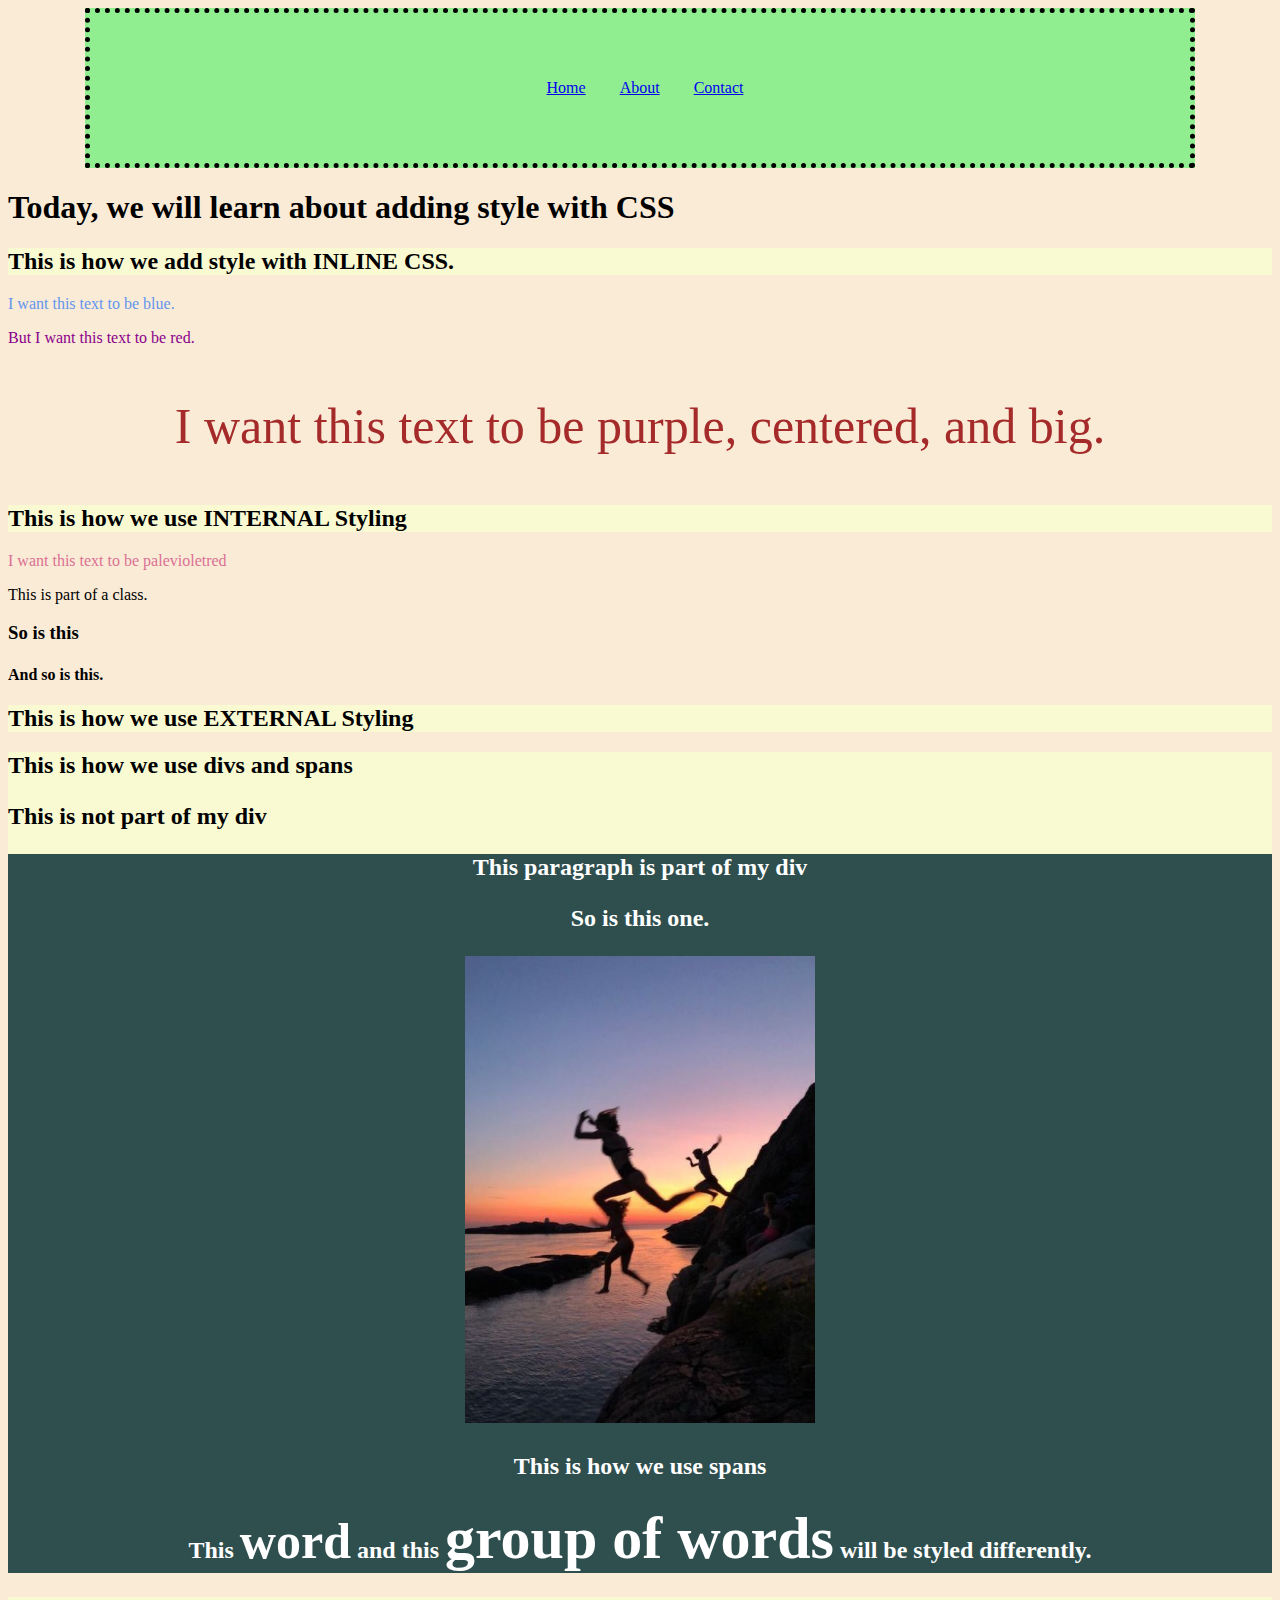
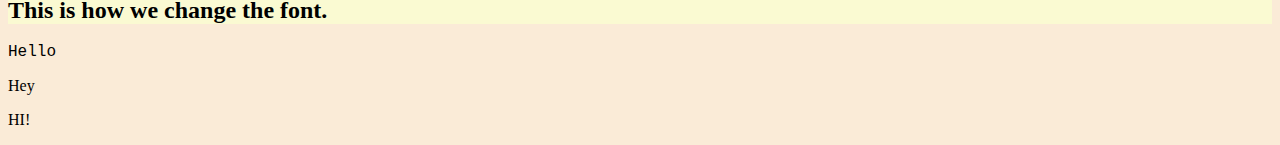
<file: css_demo/index.html>
<!DOCTYPE html>
<html>
    <head>
        <title>Elim CSS Demo</title>
        <link rel="stylesheet" href="css/style.css">
        <style>
            #palevioletred-text {
                color:palevioletred;
            }

            .test-class {
                color:aqua
                text-align: center;
            }

            h2{
                background-color:lightgoldenrodyellow
            }

            body {
                background-color:antiquewhite
            }
        </style>
    </head>
    <body>
        <div class=" container">
            <ul class="nav">
            <li><a href="index.html">Home</a></li>
            <li><a href="about.html">About</a></li>
            <li><a href="contact.html">Contact</a></li>
        </ul>
        </div>

        <h1>Today, we will learn about adding style with CSS</h1>
        <h2>This is how we add style with INLINE CSS.</h2>
        <p style="color:cornflowerblue">I want this text to be blue.</p>
        <P style="color:darkmagenta">But I want this text to be red.</P>
        <p style="color:brown; text-align: center; font-size: 50px;"> I want this text to be purple, centered, and big.</p>

        <h2> This is how we use INTERNAL Styling</h2>
        <p id="palevioletred-text"> I want this text to be palevioletred</p>
        <p class=" test-class"> This is part of a class.</p>
        <h3 class="test-class">So is this</h3>
        <h4 class=" test-class">And so is this.</h4>

        <h2>This is how we use EXTERNAL Styling</h2>
        <h2>This is how we use divs and spans
            <p>This is not part of my div</p>
            <div class="div-test">
                <p>This paragraph is part of my div</p>
                <p>So is this one.</p>
                <img src="images/sunset_image.jpg" width="350">
                <p> This is how we use spans</p>
                <p>This <span class="span1"> word</span> and this <span class="span2"> group of words</span> will be styled differently.</p>
            </div>
        <h2>This is how we change the font.</h2>
        <p style="font-family: 'Courier New', Courier, monospace;">Hello</p>
        <p style="font-family: cursive;">Hey</p>
        <p>HI!</p>
    </body>
</html>
</file>
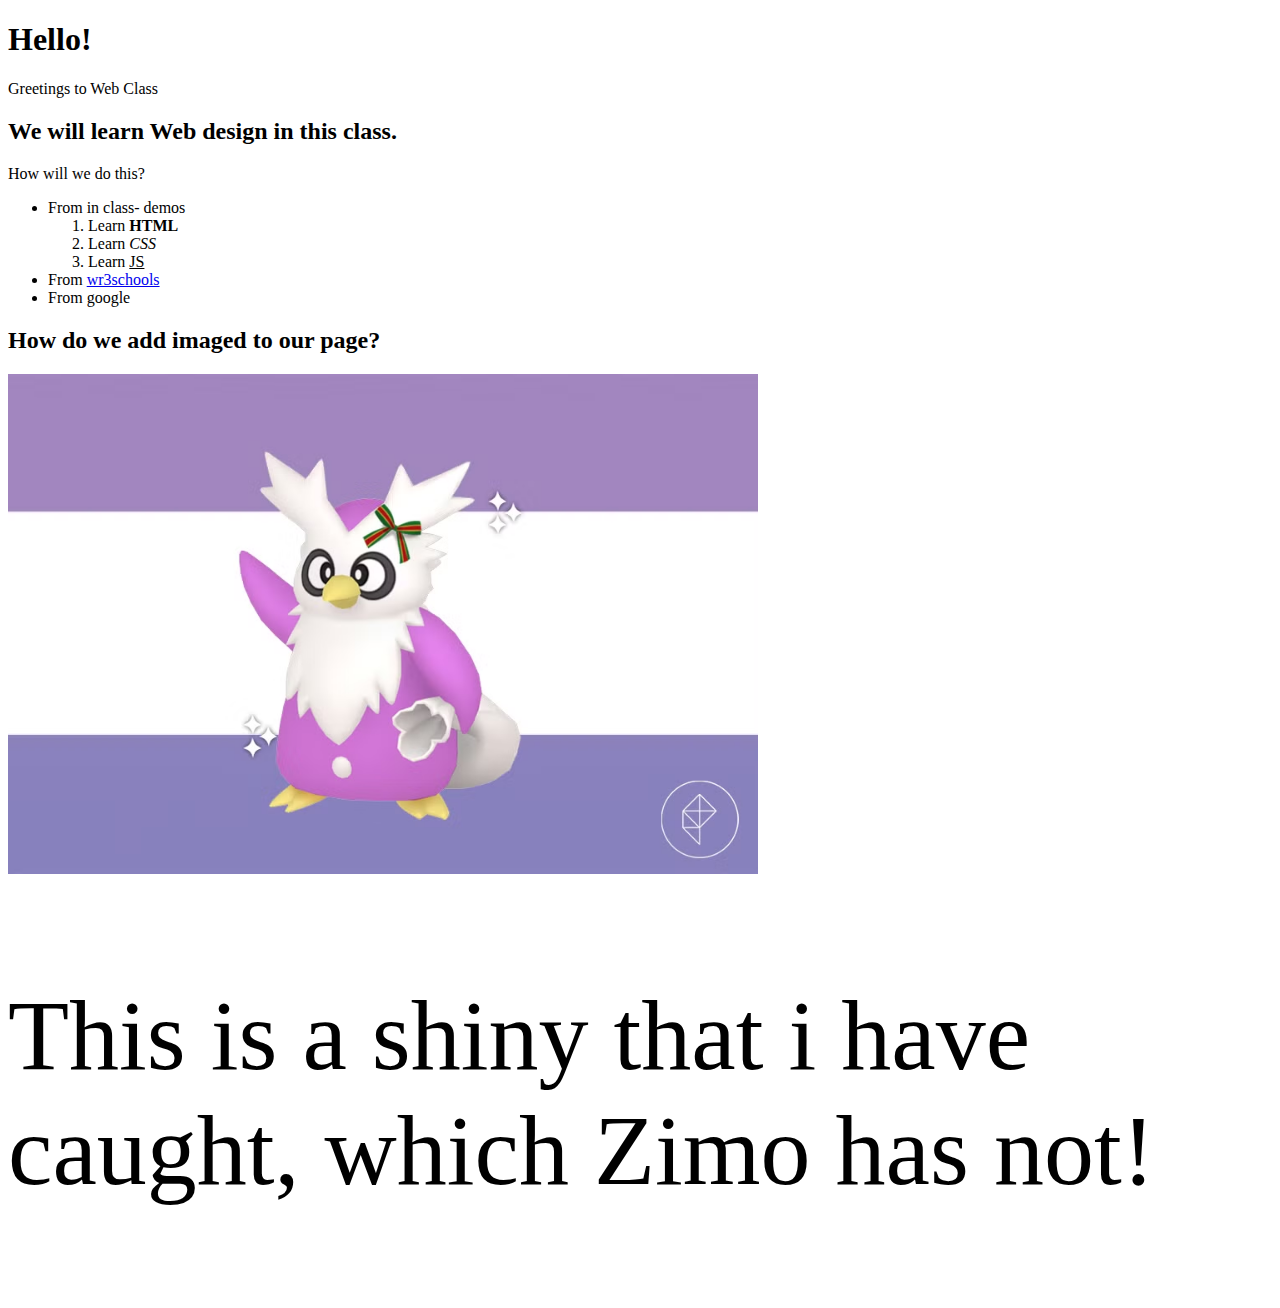
<file: html_demo/index.html>
<!DOCTYPE html>
<html>
    <head>
        <title>Elim HTML Demo</title>
    </head>
 <body>
    <h1>Hello!</h1>
        <p>Greetings to Web Class</p>
        <h2>We will learn Web design in this class.</h2>
        <p>How will we do this?</p>
        <ul>
            <li>From in class- demos</li>
            <ol>
                <li>Learn <b>HTML</b></li>
                <li>Learn <i>CSS</i></li>
                <li>Learn <u>JS</u></li>
            </ol>
            <li>From <a href="https://www.w3schools.com/" target="_blank">wr3schools</a></li>
            <li>From google</li>
        </ul>
        <h2>How do we add imaged to our page?</h2>
        <img src="images/del2.avif" width="750px">
        <p style="column-rule-color: brown; font-size:100px" >This is a shiny that i have caught, which Zimo has not!</p>
</body>
</html>
</file>
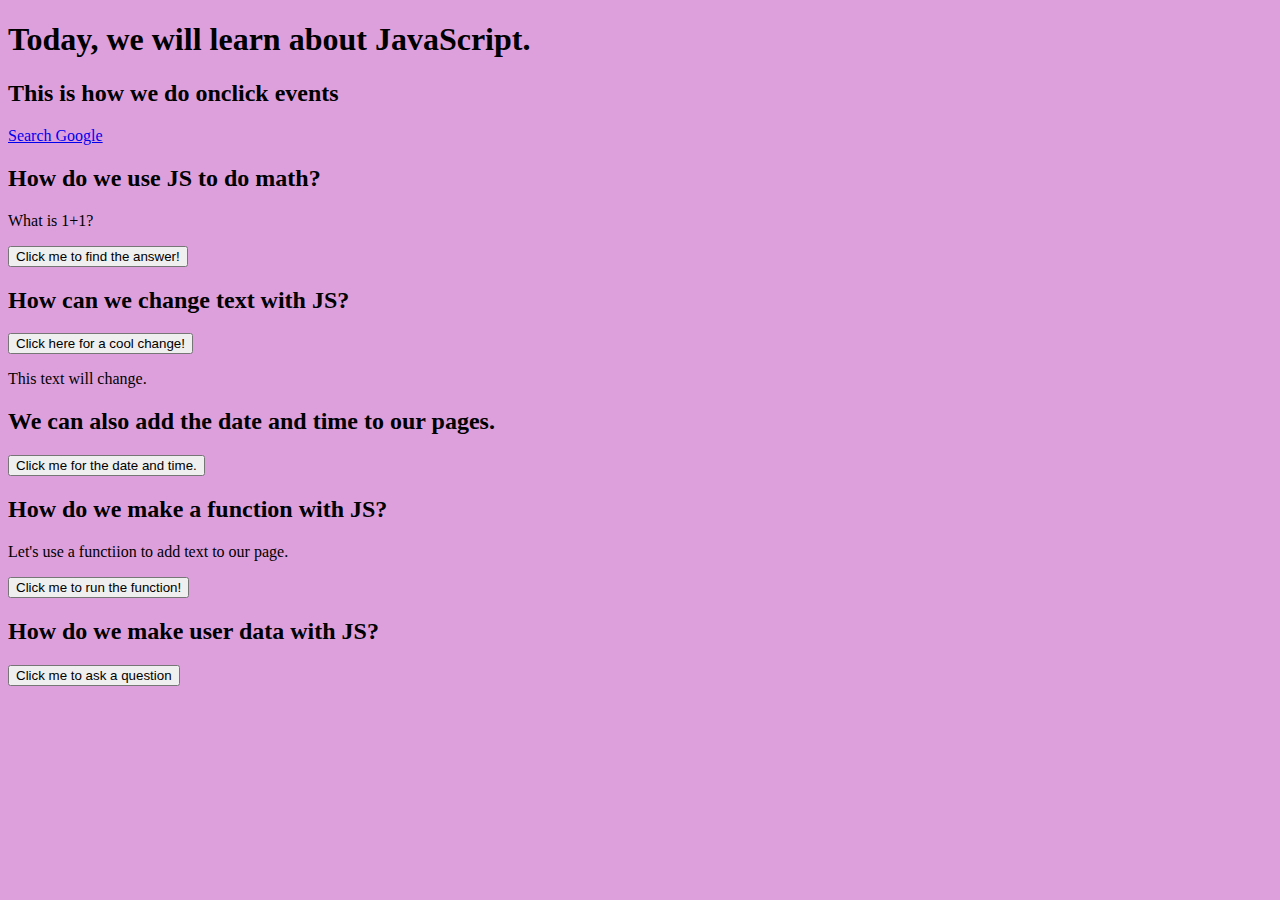
<file: js_demo/index.html>
<!DOCTYPE html>
<html lang="en">
<head>
    <meta charset="UTF-8">
    <meta name="viewport" content="width=device-width, initial-scale=1.0">
    <title>Elim | Js Demo</title>
    <link rel="stylesheet" href="css/style.css">
    <script type="text/JavaScript" src="js/script.js"></script>
</head>
<body>
    <h1> Today, we will learn about JavaScript.</h1>

    <h2>This is how we do onclick events</h2>
    <p><a href="https://www.google.com" target="_blank" onclick= "alert('Warning! You\'re navigating away from my site!)"> Search Google</a></p>
    
     <h2> How do we use JS to do math?</h2>
     <p> What is 1+1?</p>
     <button onclick="document.getElementById('add').innerHTML=1+1">Click me to find the answer!</button>
     <p id="add"></p>

    <h2> How can we change text with JS?</h2>
    <button onclick="document.getElementById('change-text'). innerHTML='You did it!'"> Click here for a cool change!</button>
    <p id="change-text"> This text will change.</p>

    <h2> We can also add the date and time to our pages.</h2>
    <button onclick="document.getElementById('date').innerHTML= Date()">Click me for the date and time.</button>
    <p id="date"></p>

    <h2> How do we make a function with JS?</h2>
    <P> Let's use a functiion to add text to our page.</P>
    <button onclick="pfun()"> Click me to run the function!</button>
    <p id="p-fun"></p>


    <h2> How do we make user data with JS?</h2>
    <button onclick="askName()"> Click me to ask a question</button>
    <p id=" question"></p>

    
    <script> 
        //alert('Hello World');
       // alert('Welcome to my website!\nPlease stay baddie.');

       function pFun() {
            var p=document.getElementById('p-fun') ;
            p.innerHTML= 'You just ran a function!';
            p.style.color='white';
            p.style.fontSize='30px';
            p.style.textAlign='center';

       }
    </script>
</body>
</html>
</file>
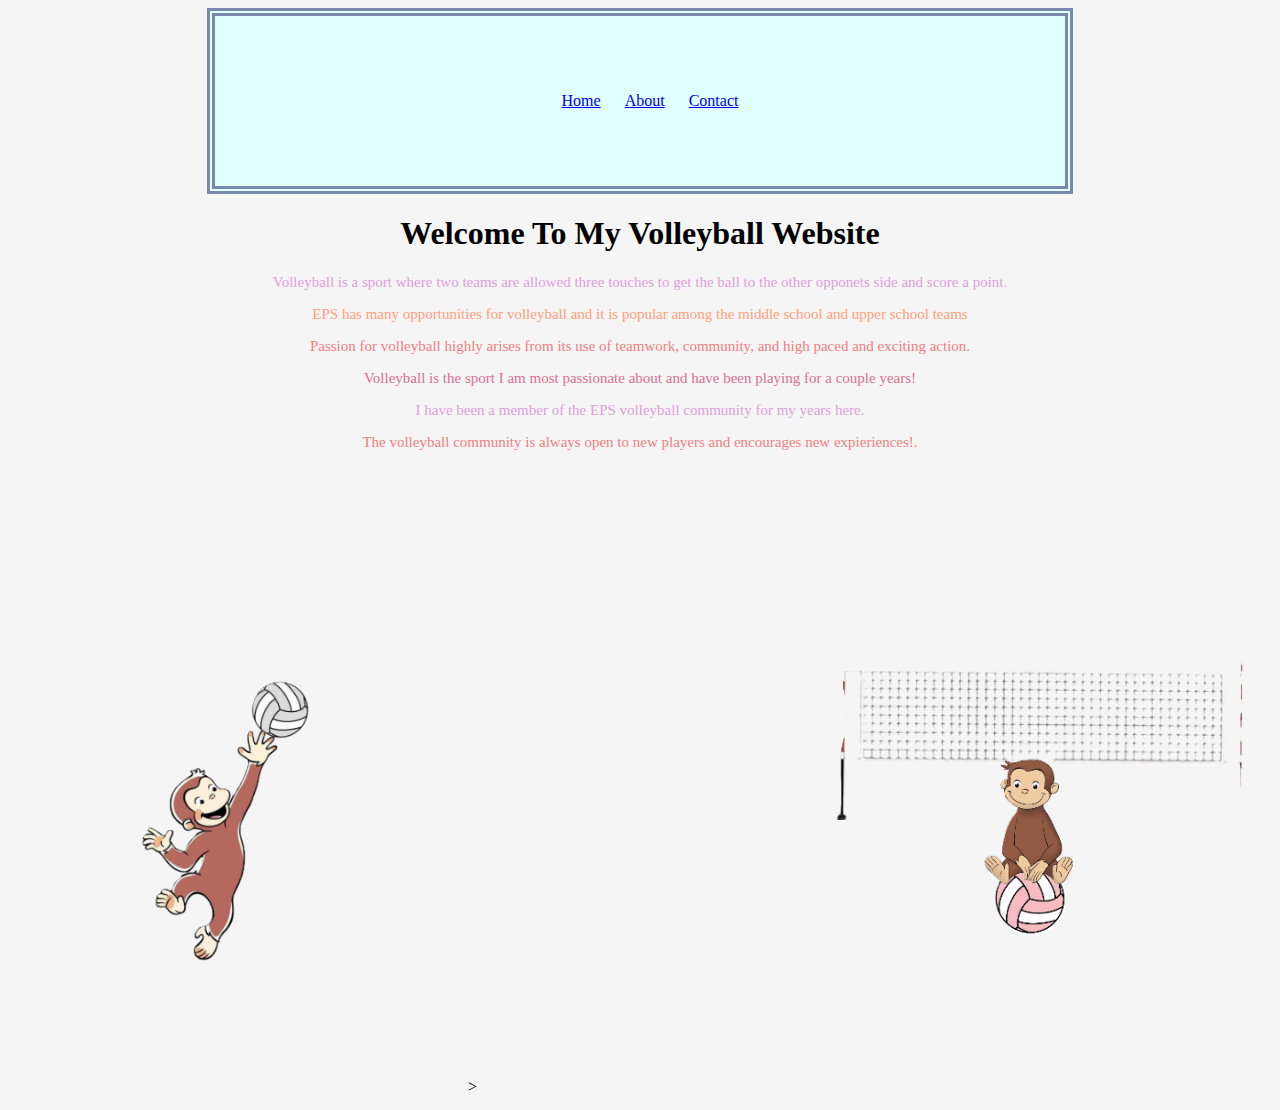
<file: css_demo/midterm/index.html>
<!DOCTYPE html>
<html lang="en">
<head>
    <meta charset="UTF-8">
    <meta name="viewport" content="width=device-width, initial-scale=1.0">
    <title> About Elim</title>
    <link rel="stylesheet" href="css/style.css">
</head>
<body>
    <div class=" container">
            <ul class="nav">
            <li><a href="index.html">Home</a></li>
            <li><a href="about.html">About</a></li>
            <li><a href="contact.html">Contact</a></li>
        </ul>
        </div>
</body>
</html>

<h1 style="text-align: center;">Welcome To My Volleyball Website</h1>
<p style="color:plum; text-align: center; font-size: 15px;"> Volleyball is a sport where two teams are allowed three touches to get the ball to the other opponets side and score a point.</p>
<p style="color:lightsalmon; text-align: center; font-size: 15px;"> EPS has many opportunities for volleyball and it is popular among the middle school and upper school teams</p>
<p style="color:lightcoral; text-align: center; font-size: 15px;"> Passion for volleyball highly arises from its use of teamwork, community, and high paced and exciting action.</p>
<p style="color:palevioletred; text-align:center; font-size: 15px;"> Volleyball is the sport I am most passionate about and have been playing for a couple years!</p>
<p style="color:plum; text-align: center; font-size: 15px;"> I have been a member of the EPS volleyball community for my years here.</p>
<p style="color:lightcoral; text-align: center; font-size: 15px;"> The volleyball community is always open to new players and encourages new expieriences!.</p>
<img src="images/curioussboyy_frl.png" width="450" length="450" style="float: l; margin-left: 10px;">>
<img src="images/netpicfrl_frl.png" width="450" length="450" style="float: right; margin-left: 10px;">
<head>
        <title>Elim CSS Demo</title>
        <link rel="stylesheet" href="css/style.css">
        <style>
           
            h2{
                background-color:lightgoldenrodyellow
            }

            body {
                background-color:whitesmoke
            
        </style>
    </head>
</file>
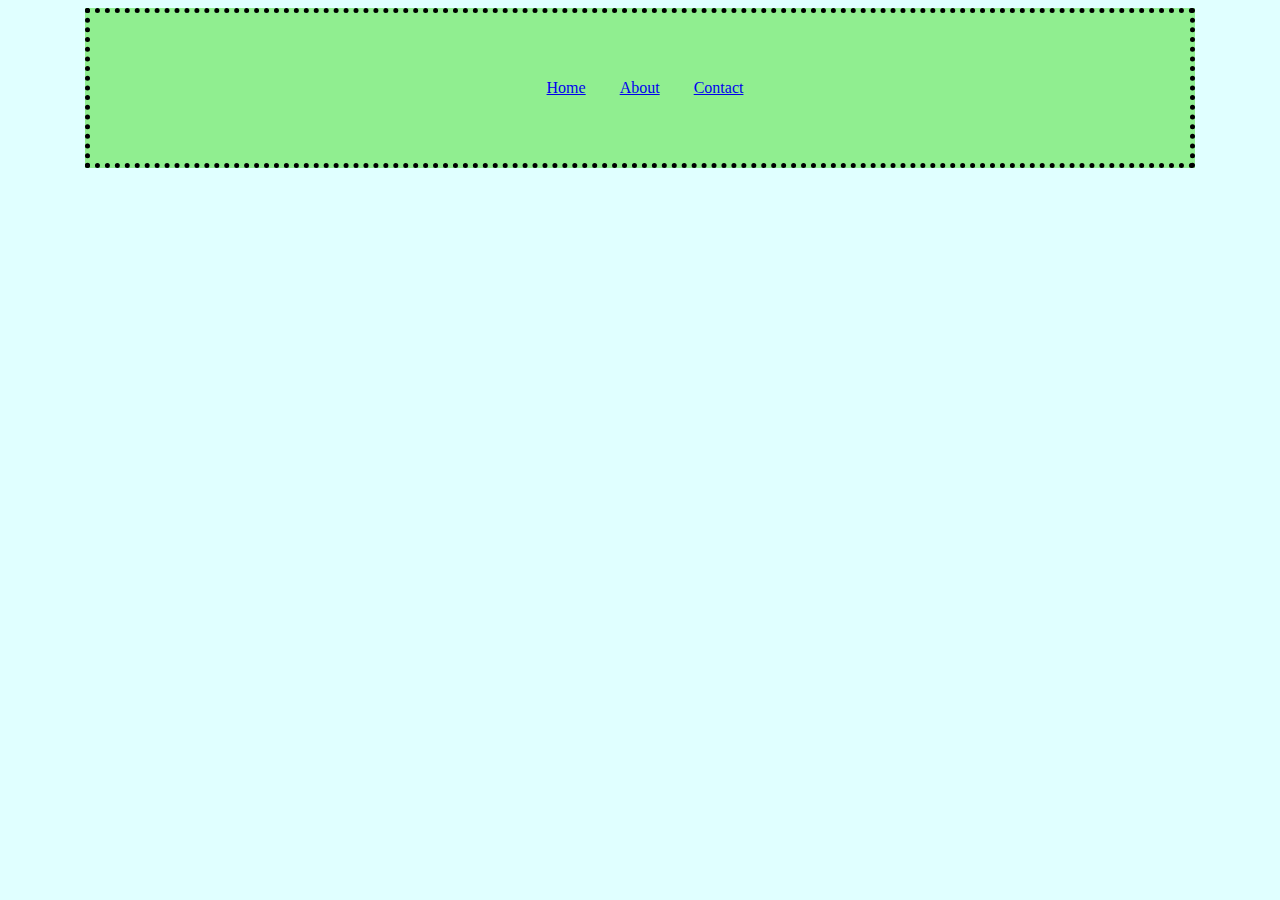
<file: css_demo/about.html>
<!DOCTYPE html>
<html lang="en">
<head>
    <meta charset="UTF-8">
    <meta name="viewport" content="width=device-width, initial-scale=1.0">
    <title> About Elim</title>
    <link rel="stylesheet" href="css/style.css"
</head>
<body>
    <div class=" container">
            <ul class="nav">
            <li><a href="index.html">Home</a></li>
            <li><a href="about.html">About</a></li>
            <li><a href="contact.html">Contact</a></li>
        </ul>
        </div>
</body>
</html>
</file>
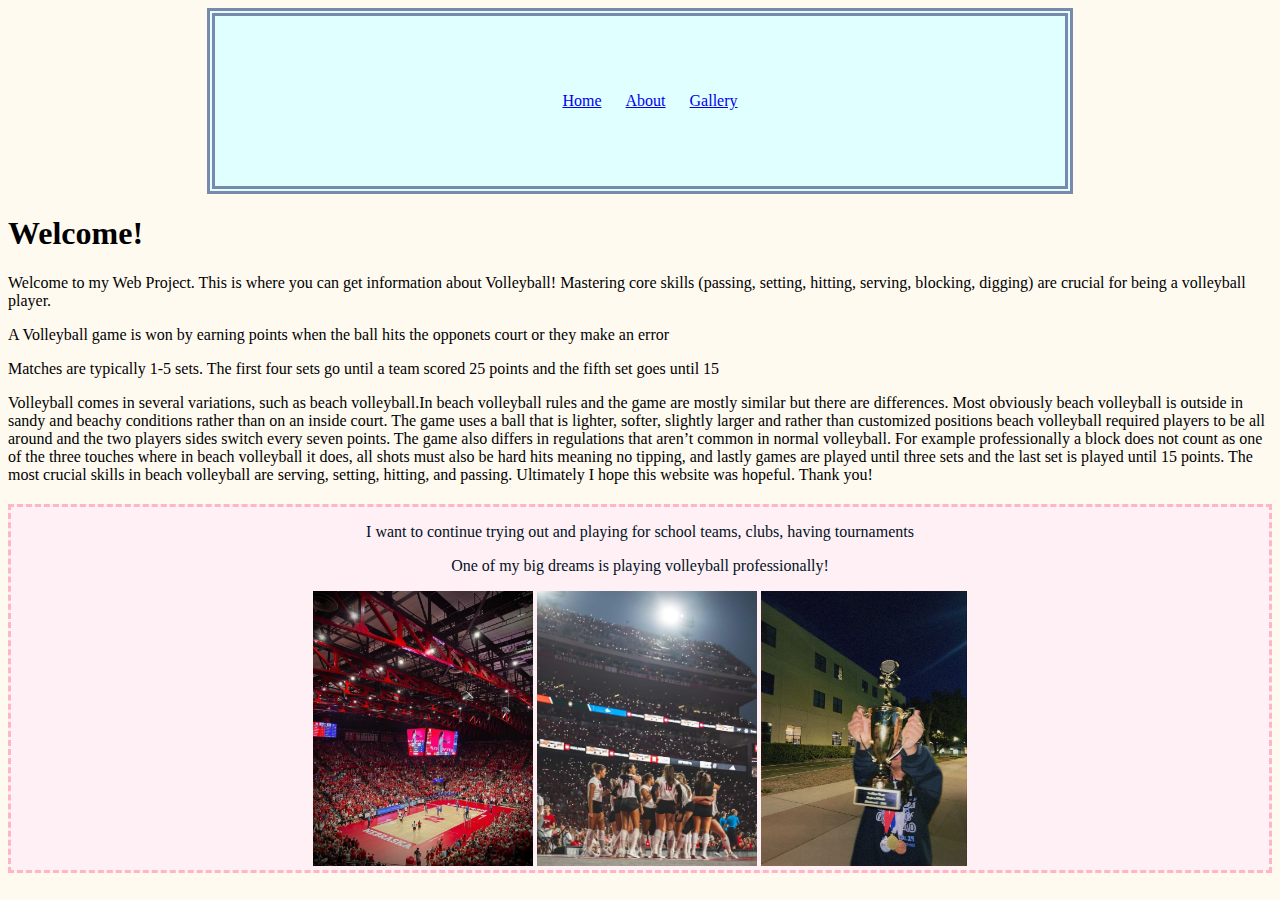
<file: css_demo/midterm/about.html>
<!DOCTYPE html>
<html lang="en">
<head>
    <meta charset="UTF-8">
    <meta name="viewport" content="width=device-width, initial-scale=1.0">
    <title>Home</title>
    <link rel="stylesheet" href=" css/style.css"
</head>
<body>
    <div class="container">
        <ul class=" nav">
            <li><a href= "index.html">Home</a></li>
            <li><a href= "about.html">About</a></li>
            <li><a href= "gallery.html">Gallery</a></li>
        </ul>
    </div>
</body>
</html>


<h1>Welcome!</h1>
        <p>Welcome to my Web Project. This is where you can get information about Volleyball! Mastering core skills (passing, setting, hitting, serving, blocking, digging) are crucial for being a volleyball player. </p>
        <p> A Volleyball game is won by earning points when the ball hits the opponets court or they make an error</p>
        <p> Matches are typically 1-5 sets. The first four sets go until a team scored 25 points and the fifth set goes until 15</p>
        <p> Volleyball comes in several variations, such as beach volleyball.In beach volleyball rules and the game are mostly similar but there are differences. Most obviously beach volleyball is outside in sandy and beachy conditions rather than on an inside court. The game uses a ball that is lighter, softer, slightly larger and rather than customized positions beach volleyball required players to be all around and the two players sides switch every seven points. The game also differs in regulations that aren’t common in normal volleyball. For example professionally a block does not count as one of the three touches where in beach volleyball it does, all shots must also be hard hits meaning no tipping, and lastly games are played until three sets and the last set is played until 15 points. The most crucial skills in beach volleyball are serving, setting, hitting, and passing. Ultimately I hope this website was hopeful. Thank you!</p>





        
        </ul>
        </div>

       
    

        <h2> </h2>

            <div class="div-test">
                <p> I want to continue trying out and playing for school teams, clubs, having tournaments </p>
                <p> One of my big dreams is playing volleyball professionally!</p>
                <img src="images/volleyball_numberthreeabout.jpg" width="220" length="220">
                <img src="images/volleyball_numbertwo.jpg" width="220" length="220">
                <img src="images/volleyball_trophyabout.jpg" width="206" length="206">
                

    </body>
</html>
</file>
<file: css_demo/css/style.css>
body{
    background-color:lightcyan
} 

.container {
    width:1000px;
    margin:0 auto;
    padding: 50px;
    background-color:lightgreen;
    border: 5px dotted black;
}
.nav {
    list-style:none;
    text-align: center;
}

.nav li {
    display:inline;
    margin-right: 30px;
}

.div-test {
    background-color:darkslategray;
    text-align: center;
    color:white;
}  

.span1 {
    font-size: 50px;
}

.span2 {
    font-size: 60px;
}
</file>
<file: js_demo/css/style.css>
body {
     background-color: plum
}
</file>
<file: css_demo/midterm/css/style.css>
body {
    background-color:floralwhite;
 }
 
 .container{
    width: 730px;
    margin: 0 auto;
    padding: 60px;
    background-color:lightcyan;
   border-width: 8px;
  border-style: double;
  border-color: rgba(25, 25, 96, 0.517);
 }
 .nav{
    list-style: none;
    text-align: center;
 }
 
 .nav li {
    display:inline;
    margin-right: 20px;
 }
 
 .div-test{
    background-color:rgb(252, 252, 243) ;
    text-align: center;
    color: rgb(1, 16, 30);


  
  border-style: dashed;
  border-color:lightpink;
 }
 
 .span1 {
    font-size: 50px;
 }
 
 .span2 {
    font-size: 10px;
 }
 
 
 .div-test{
   background-color:lavenderblush
 }

 body {
    background-color:floralwhite;
 }
 
 .container{
    width: 730px;
    margin: 0 auto;
    padding: 60px;
    background-color:lightcyan;
   border-width: 8px;
  border-style: double;
  border-color: rgba(25, 25, 96, 0.517);
 }
</file>
